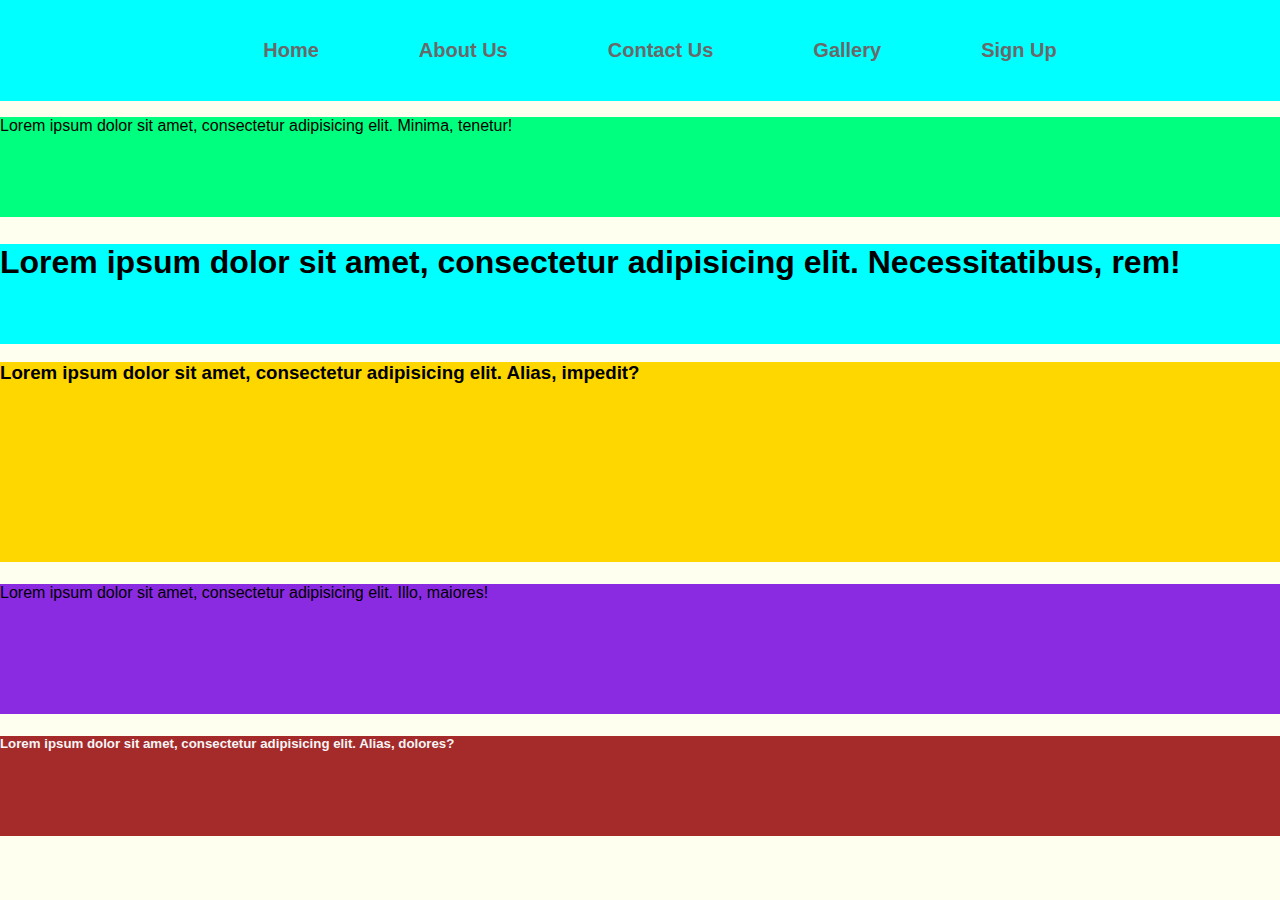
<file: index.html>
<!DOCTYPE html>
<html lang="en">
<head>
    <meta charset="UTF-8">
    <title>Home-Nairobi Hospital</title>
    <link rel="stylesheet" href="css/style.css">
</head>
<body>
<nav>
    <ul>
        <li><a href="#">Home</a></li>
        <li><a href="aboutus.html">About Us</a></li>
        <li><a href="contactus.html">Contact Us</a></li>
        <li><a href="gallery.html">Gallery</a></li>
        <li><a href="signup.html">Sign Up</a></li>
    </ul>
</nav>
<div class="white">
    <p>Lorem ipsum dolor sit amet, consectetur adipisicing elit. Minima, tenetur!</p>
</div>
<div class="brown">
    <h2>Lorem ipsum dolor sit amet, consectetur adipisicing elit. Necessitatibus, rem!</h2>
</div>
<div class="black">
    <h3>Lorem ipsum dolor sit amet, consectetur adipisicing elit. Alias, impedit?</h3>
</div>
<div id="one">
    <h4>Lorem ipsum dolor sit amet, consectetur adipisicing elit. Illo, maiores!</h4>
</div >
<div id="two">
    <h5>Lorem ipsum dolor sit amet, consectetur adipisicing elit. Alias, dolores?</h5>
</div>


</body>
</html>
</file>
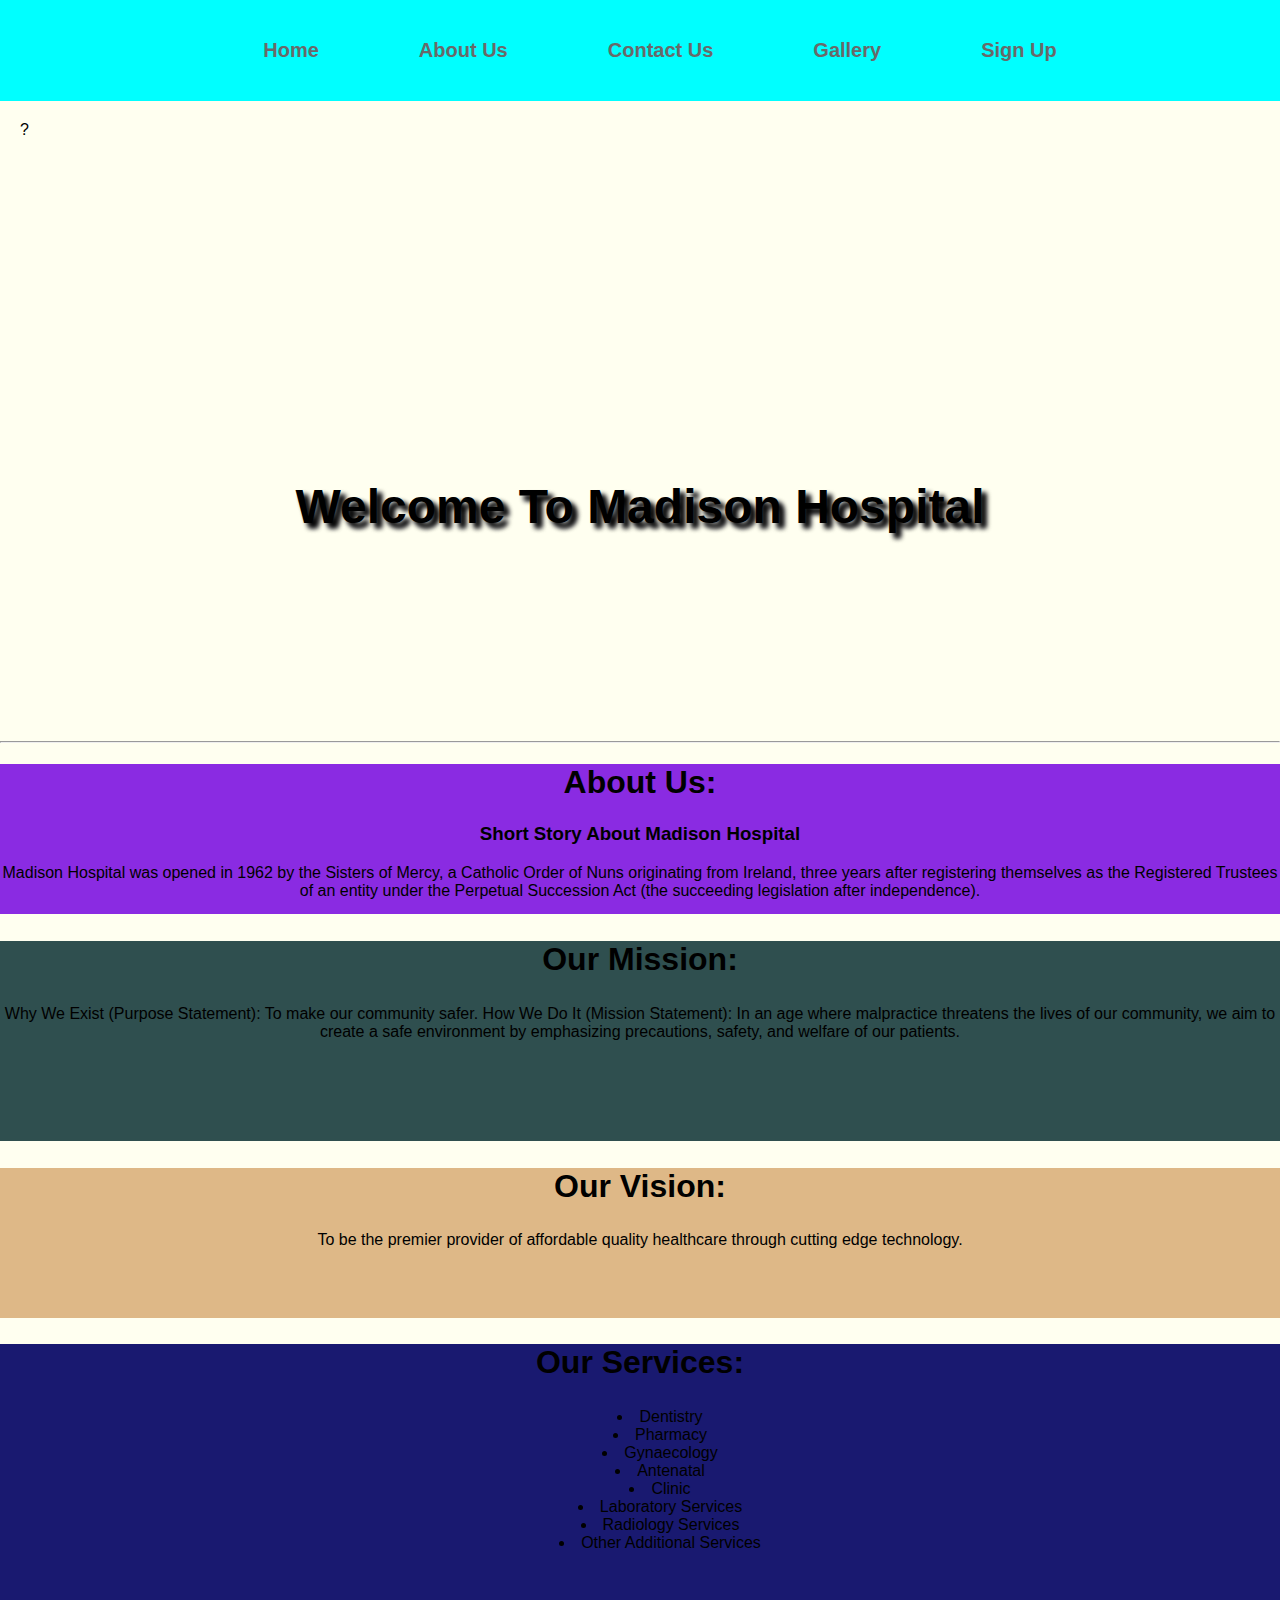
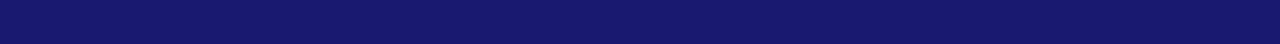
<file: aboutus.html>
<!DOCTYPE html>
<html lang="en">
<head>
    <meta charset="UTF-8">
    <title>ABOUT US PAGE</title>
    <link rel="stylesheet" href="css/style.css">
</head>
<body>
  <nav>
      <ul>
          <li><a href="index.html">Home</a></li>
          <li><a href="#">About Us</a></li>
          <li><a href="contactus.html">Contact Us</a></li>
          <li><a href="gallery.html">Gallery</a></li>
          <li><a href="signup.html">Sign Up</a></li>
      </ul>
  </nav>
  <main>
      <section class="section-one">
        <div class="background-image">?
            <h2 style ="font-size: xxx-large;font-weight: bolder;color:black;text-align: center;position: relative; text-shadow: 5px 5px 5px black, 5px 5px 5px grey, 5px 5px 5px white;top: 50% ">Welcome To Madison Hospital</h2>
      </div>
          <hr>

        <div class="content" style="text-align: center">
          <div class="one">
          <h1>About Us:</h1>
            <p><h3>Short Story About Madison Hospital</h3>
            Madison Hospital was opened in 1962 by the Sisters of Mercy, a Catholic Order of Nuns originating from Ireland, three years after registering themselves as the Registered Trustees of an entity under the Perpetual Succession Act (the succeeding legislation after independence).</p>
          </div>
          <div class="two" >
            <h2>Our Mission:</h2>
            <p>Why We Exist (Purpose Statement): To make our community safer. How We Do It (Mission Statement): In an age where malpractice threatens the lives of our community, we aim to create a safe environment by emphasizing precautions, safety, and welfare of our patients.</p>
          </div>
          <div class="three">
              <h2>Our Vision:</h2>
            <p>To be the premier provider of affordable quality healthcare through cutting edge technology.</p>
          </div>
          <div class="four">
              <h2>Our Services:</h2>
            <p>
               <ul style="list-style-position: inside; text-align: center;">
                  <li>Dentistry</li>
                  <li>Pharmacy</li>
                  <li>Gynaecology</li>
                  <li>Antenatal</li>
                  <li>Clinic</li>
                  <li>Laboratory Services</li>
                  <li>Radiology Services</li>
                  <li>Other Additional Services</li>
               </ul>
              </p>
            </div>
        </div>
      </section>
  </main>






</body>
</html>
</file>
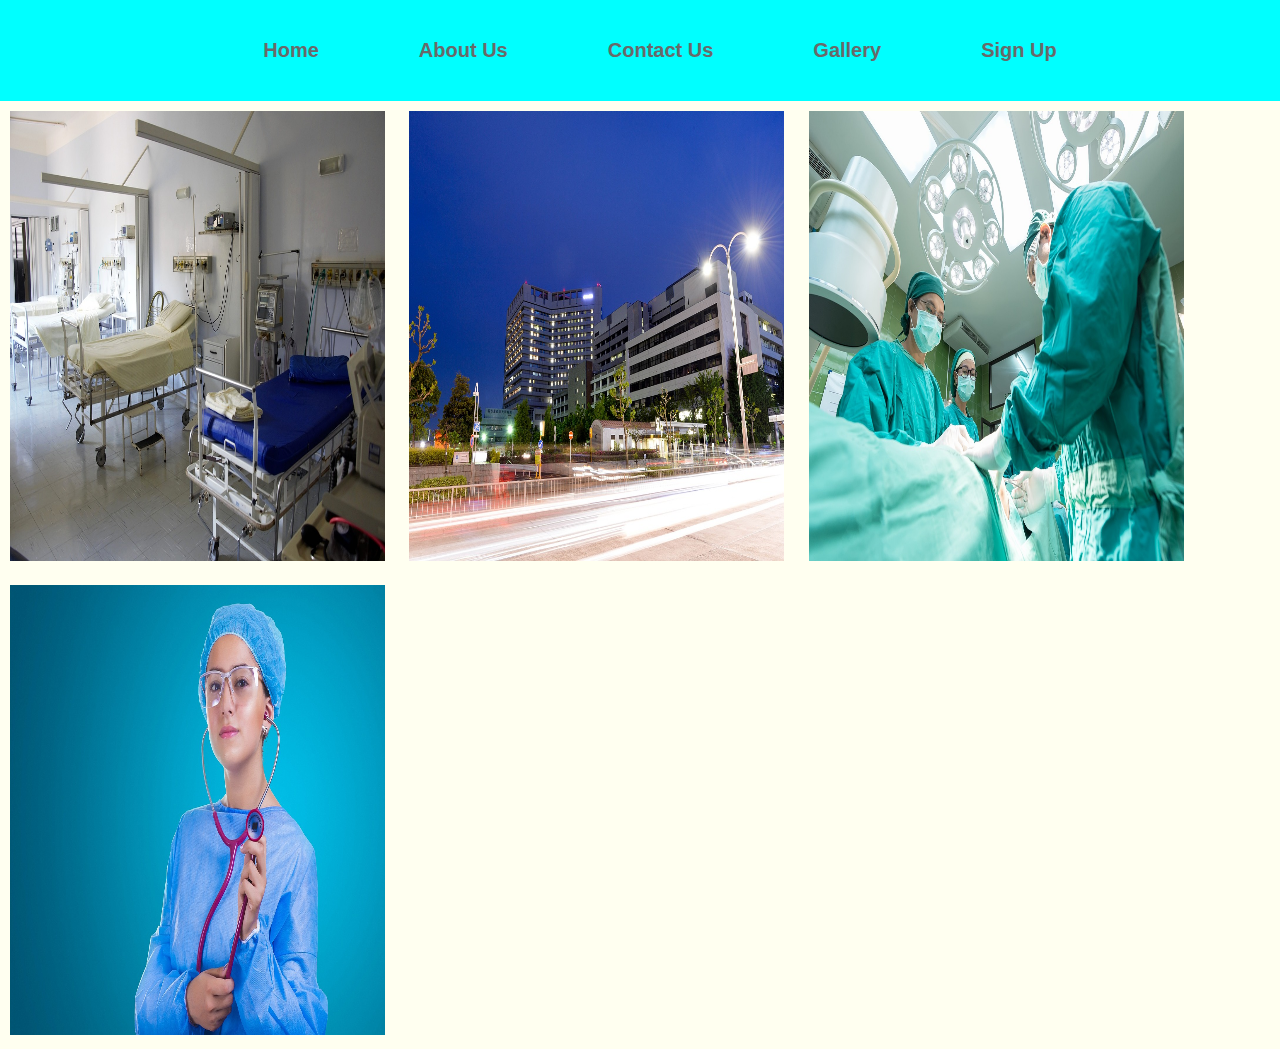
<file: gallery.html>
<!DOCTYPE html>
<html lang="en">
<head>
    <meta charset="UTF-8">
    <title>Gallery</title>
    <link rel="stylesheet" href="css/style.css">
</head>
<body>
<nav>
      <ul>
          <li><a href="index.html">Home</a></li>
          <li><a href="aboutus.html">About Us</a></li>
          <li><a href="contactus.html">Contact Us</a></li>
          <li><a href="#">Gallery</a></li>
          <li><a href="signup.html">Sign Up</a></li>
      </ul>
  </nav>
<main>
    <div class="image-one">
        <img src="resources/images/hospital-1802679_1280.jpg" alt="" >
        <img src="resources/images/night-view-767852_1280.jpg" alt="">
        <img src="resources/images/surgery-1807541_1280.jpg" alt="">
        <img src="resources/images/woman-2141808_1280.jpg" alt="">
    </div>
</main>
</body>
</html>
</file>
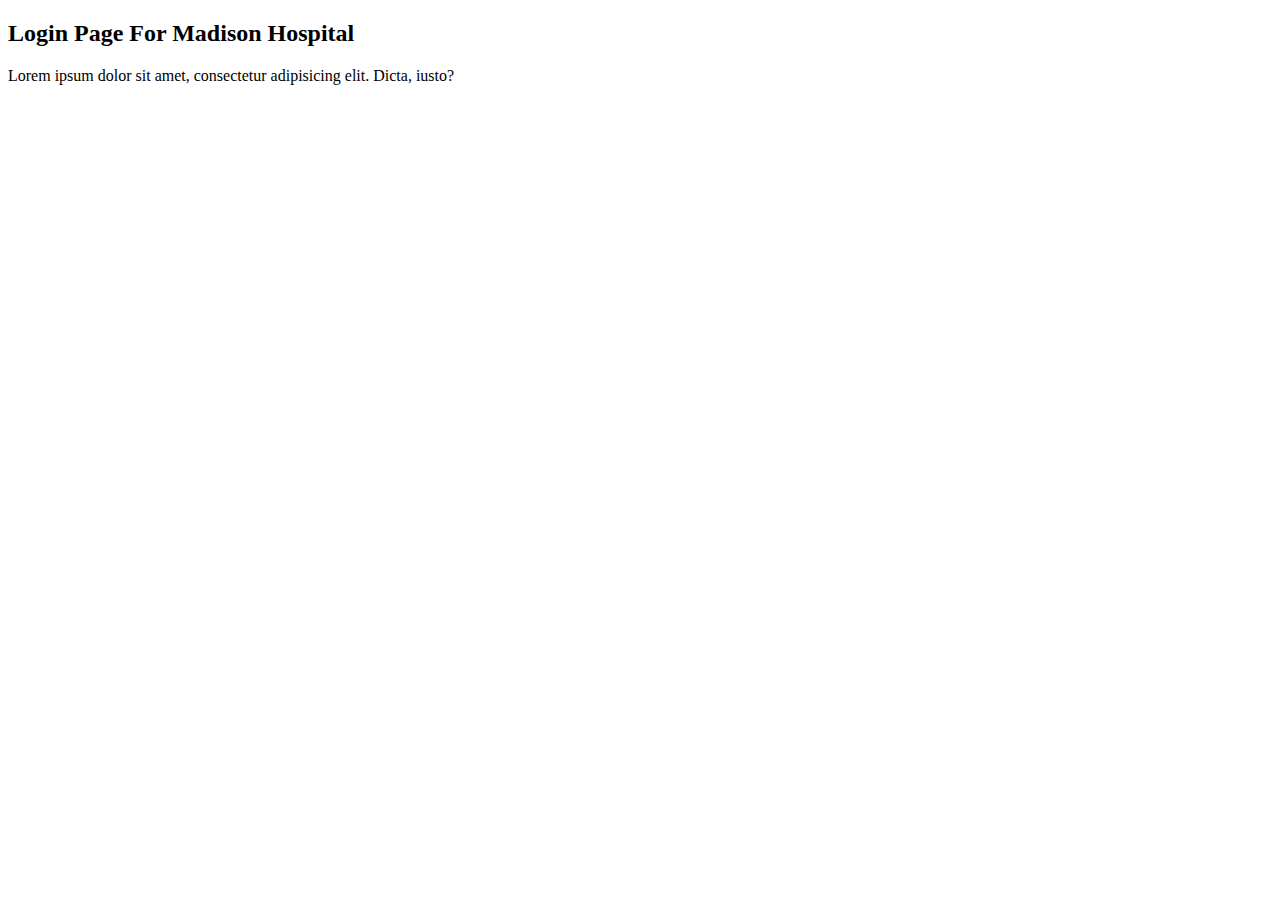
<file: login.html>
<!DOCTYPE html>
<html lang="en">
<head>
    <meta charset="UTF-8">
    <title>Login - Madison Hospital</title>
</head>
<body>
<h2>Login Page For Madison Hospital</h2>
<p>Lorem ipsum dolor sit amet, consectetur adipisicing elit. Dicta, iusto?</p>

</body>
</html>
</file>
<file: css/style.css>
body{
           background-color: ivory;
           font-family: sans-serif;
           margin: 0;
           padding: 0;
           text-decoration: lightslategrey;
           align-content: center;
       }
       nav{
           background-color: aqua;
           display: flex;
           justify-content: center;
           align-items: center;
           padding: 3px 0 3px 0;
           position: sticky;
           top: 0;
           z-index: 100 ;
       }
       nav ul{
           display: inline-flex;
           list-style-type: none;
       }
       nav ul li{
           margin: 20px 30px;
       }
       nav li a{
          text-decoration: none;
          font-size: 20px;
          font-weight: bold;
          color: dimgrey;
          padding: 10px 20px;
          border-radius: 50px;
       }
       nav ul li a:hover{
           background-color:midnightblue;
           color: floralwhite;
       }
       h2{
          font-size: xx-large;
       }
       h4{
          color: black;
          font-weight: lighter;
       }
       /*div{*/
       /*   background-color: darkslategrey;*/
       /*   height: 100px;*/
       /*}*/
       .white{
          background-color: springgreen;
          height: 100px;
       }
       .brown{
          background-color: aqua;
          height: 100px;
       }
       .black {
           background-color: gold;
           height: 200px;
       }
       #one{
           background-color: blueviolet;
           height: 130px;
           color: antiquewhite;
       }
      #two{
          background-color: brown;
          height: 100px;
          color: whitesmoke;
      }


      .background-image{
           background-image: url("https://cdn.pixabay.com/photo/2016/04/19/13/22/hospital-1338585_640.jpg");
           background-size: cover ;
           background-position: center;
         height: 600px;
         border-radius: 20px ;
         margin: 20px;
       }
     /*div{*/
     /*    background-color: darkslategrey;*/
     /*    height: 300px;*/
     /*}*/
     .one{
    background-color: blueviolet;
    height: 150px ;
    }
     .two{
    background-color: darkslategrey;
    height: 200px ;
    }
     .three{
    background-color: burlywood;
    height: 150px ;
    }
     .four{
    background-color: midnightblue;
         height: 300px ;
    }

     .image-one img{
         width: 375px;
        height: 50vh;
        margin: 10px;
     }
</file>
